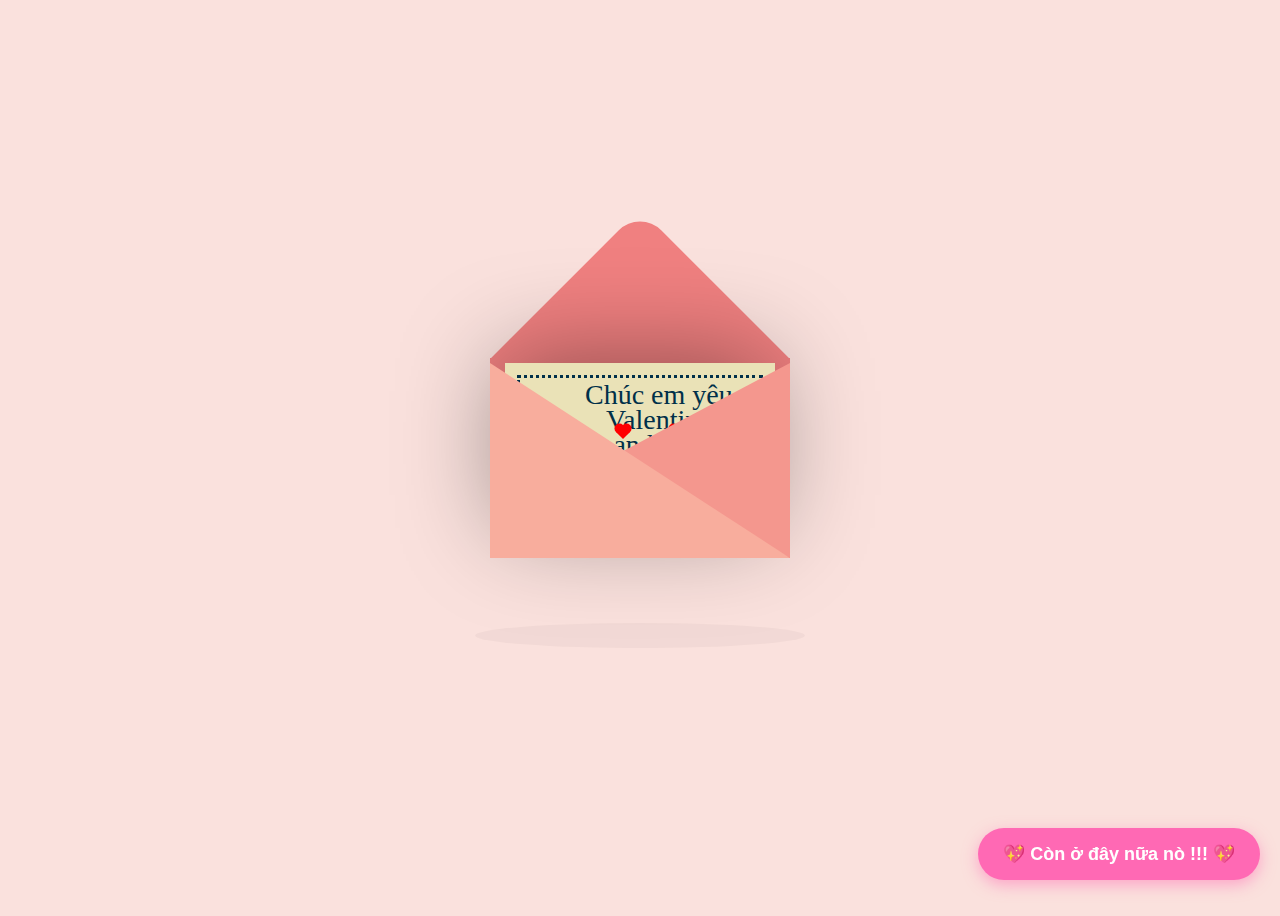
<file: index.html>
<!DOCTYPE html>
<html lang="en">
  <head>
    <meta charset="UTF-8" />
    <meta name="viewport" content="width=device-width, initial-scale=1.0" />
    <title>Valentine 14/2</title>
    <link rel="stylesheet" href="./style2.css">
    <link href="https://fonts.googleapis.com/css2?family=Be+Vietnam+Pro:wght@300;400;700&display=swap" rel="stylesheet">

  </head>
  <body>    
    <div class="container">
      <div class="valentines">
        <div class="envelope"></div>
        <div class="front"></div>
        <div class="card">
            <div class="text">Chúc em yêu</br>Valentine</br>an lành!
        </div>
        <div class="heart"></div>
      </div>
      <div class="hearts">
        <div class="one"></div>
        <div class="two"></div>
        <div class="three"></div>
        <div class="four"></div>
        <div class="five"></div>
    </div>
    <div class="shadow"></div>
    </div>
    <button id="cute-button">💖 Còn ở đây nữa nò !!! 💖</button>
    
  <script src="https://cdnjs.cloudflare.com/ajax/libs/jquery/3.5.1/jquery.min.js"></script>
  <script src="./script2.js"></script>
    <script>
        document.getElementById("cute-button").addEventListener("click", function () {
        window.location.href = "index3.html?play=true"; // Chuyển trang kèm tham số
        });
    </script>
  </body>
</html>
</file>
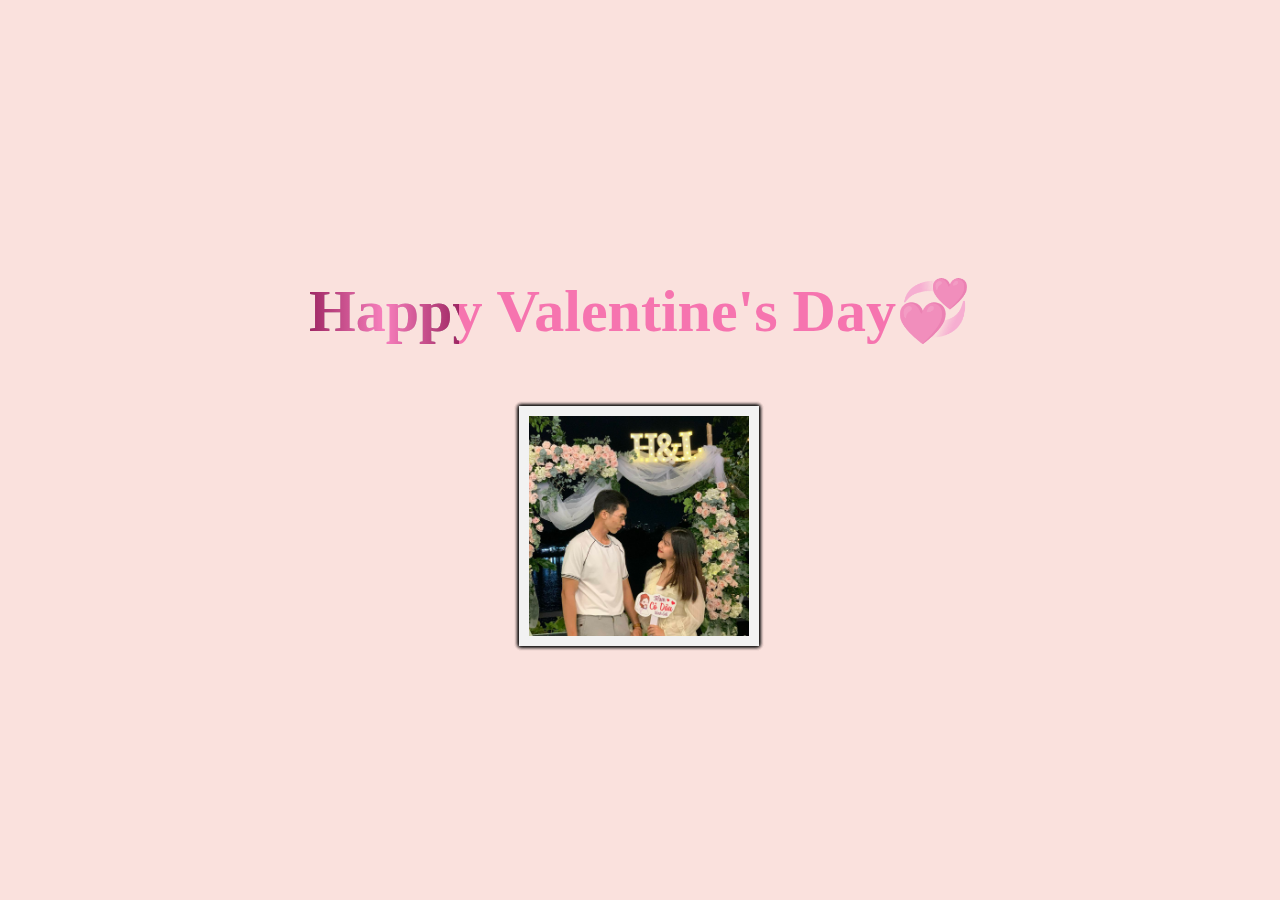
<file: index3.html>
<!DOCTYPE html>
<html lang="en">
  <head>
    <meta charset="UTF-8" />
    <meta name="viewport" content="width=device-width, initial-scale=1.0" />
    <title>Valentine's Day Flip Book</title>
    <link rel="stylesheet" href="./style3.css" />
  </head>
  <body>
    <div id="hedlinecontainer">
      <div id="shine">Happy Valentine's Day💞</div>
    </div>

    <div class="gallery">
      <img src="./file/anh1.jpg" alt="anh1" />
      <img src="./file/anh2.jpg" alt="anh2" />
      <img src="./file/anh3.jpg" alt="anh3" />
      <img src="./file/anh4.jpg" alt="anh4" />
      <img src="./file/anh5.jpg" alt="anh5" />
      <img src="./file/anh6.jpg" alt="anh6" />
      <img src="./file/anh7.jpg" alt="anh7" />
      <img src="./file/anh8.jpg" alt="anh8" />
    </div>
    <audio id="background-music" loop>
      <source src="file/motdoi.mp3" type="audio/mpeg" />
    </audio>

    <script>
      document.addEventListener("DOMContentLoaded", function () {
        let urlParams = new URLSearchParams(window.location.search);
        let shouldPlay = urlParams.get("play"); // Kiểm tra tham số trên URL
        let audio = document.getElementById("background-music");
        audio.volume = 0.5; // Giảm âm lượng

        if (shouldPlay === "true") {
          audio.play().catch((error) => {
            console.log("Trình duyệt chặn autoplay, cần tương tác!");
          });

          // Thêm sự kiện click để đảm bảo nhạc được phát khi người dùng tương tác
          document.addEventListener(
            "click",
            function () {
              audio.play();
            },
            { once: true }
          );
        }
      });
    </script>
  </body>
</html>
</file>
<file: style2.css>
body {
  display: flex;
  justify-content: center;
  align-items: center;
  height: 100vh;
  background-color: #fae1dd;
}
.container {
  position: relative;
}
.valentines {
  position: relative;
  top: 50%;
  cursor: pointer;
  animation: up 3s linear infinite;
}
@keyframes up {
  0%,
  100% {
    transform: translateY(0);
  }
  50% {
    transform: translateY(-30px);
  }
}
.envelope {
  position: relative;
  width: 300px;
  height: 200px;
  background-color: #f08080;
}
.envelope:before {
  background-color: #f08080;
  content: "";
  position: absolute;
  width: 212px;
  height: 212px;
  transform: rotate(45deg);
  top: -105px;
  left: 44px;
  border-radius: 30px 0 0 0;
}
.card {
  position: absolute;
  background-color: #eae2b7;
  width: 270px;
  height: 170px;
  top: 5px;
  left: 15px;
  box-shadow: -5px -5px 100px rgba(0, 0, 0, 0.4);
}
.card:before {
  content: "";
  position: absolute;
  border: 3px solid #003049;
  border-style: dotted;
  width: 240px;
  height: 140px;
  left: 12px;
  top: 12px;
}
.text {
  position: absolute;
  font-family: "Brush Script MT", cursive;
  font-size: 28px;
  text-align: center;
  line-height: 25px;
  top: 19px;
  left: 80px;
  color: #003049;
}
.heart {
  background-color: #d62828;
  display: inline-block;
  height: 30px;
  margin: 0 10px;
  position: relative;
  top: 110px;
  left: 105px;
  transform: rotate(-45deg);
  width: 30px;
}
.heart:before,
.heart:after {
  content: "";
  background-color: #d62828;
  border-radius: 50%;
  height: 30px;
  width: 30px;
  position: absolute;
}
.heart:before {
  top: -15px;
  left: 0;
}
.heart:after {
  left: 15px;
  top: 0;
}
.hearts {
  position: absolute;
  top: 15px;
}
@keyframes heart {
  0% {
    transform: translateY(0) rotate(-45deg) scale(0.3);
    opacity: 1;
  }
  100% {
    transform: translateY(-150px) rotate(-45deg) scale(1.3);
    opacity: 0.5;
  }
}
.one,
.two,
.three,
.four,
.five {
  background-color: red;
  display: inline-block;
  height: 10px;
  width: 10px;
  margin: 0 10px;
  position: relative;
  transform: rotate(-45deg);
  top: 50px;
}
.one:before,
.one:after,
.two:before,
.two:after,
.three:before,
.three:after,
.four:before,
.four:after,
.five:before,
.five:after {
  content: "";
  background-color: red;
  border-radius: 50%;
  height: 10px;
  width: 10px;
  position: absolute;
}
.one:before,
.two:before,
.three:before,
.four:before,
.five:before {
  top: -5px;
  left: 0;
}
.one:after,
.two:after,
.three:after,
.four:after,
.five:after {
  left: 5px;
  top: 0;
}
.one {
  left: 10px;
  animation: heart 1s ease-out infinite;
}
.two {
  left: 30px;
  animation: heart 2s ease-out infinite;
}
.three {
  left: 50px;
  animation: heart 1.5s ease-out infinite;
}
.four {
  left: 70px;
  animation: heart 2.3s ease-out infinite;
}
.five {
  left: 90px;
  animation: heart 1.7s ease-out infinite;
}
.front {
  position: absolute;
  border-right: 180px solid #f4978e;
  border-top: 95px solid transparent;
  border-bottom: 100px solid transparent;
  left: 120px;
  top: 5px;
  width: 0;
  height: 0;
  z-index: 10;
}
.front:before {
  position: absolute;
  content: "";
  border-left: 300px solid #f8ad9d;
  border-top: 195px solid transparent;
  left: -120px;
  top: -95px;
  width: 0;
  height: 0;
}
.shadow {
  position: absolute;
  width: 330px;
  height: 25px;
  border-radius: 50%;
  background-color: rgba(0, 0, 0, 0.03);
  top: 265px;
  left: -15px;
  z-index: -1;
  animation: scale 3s linear infinite;
}
@keyframes scale {
  0%,
  100% {
    transform: scaleX(1);
  }
  50% {
    transform: scaleX(0.85);
  }
}

#cute-button {
  position: fixed;
  bottom: 20px;
  right: 20px;
  background-color: #ff69b4;
  color: white;
  border: none;
  padding: 15px 25px;
  font-size: 18px;
  font-weight: bold;
  border-radius: 50px;
  cursor: pointer;
  box-shadow: 0 5px 15px rgba(255, 105, 180, 0.5);
  transition: all 0.3s ease-in-out;
}

#cute-button:hover {
  background-color: #ff1493;
  transform: scale(1.1);
}
</file>
<file: style3.css>
.gallery {
  --d: 10s;
  /* duration */
  display: grid;
  place-items: center; /* Center both horizontally and vertically */
  width: 220px;
  margin-left: 220px;
}

.gallery > img {
  grid-area: 1/1;
  width: 100%;
  aspect-ratio: 1;
  object-fit: cover;
  border: 10px solid #f2f2f2;
  box-shadow: 0 0 4px #0007;
  z-index: 2;
  animation: slide var(--d) infinite, z-order var(--d) infinite steps(1);
}

.gallery img:last-child {
  animation-name: slide, z-order-last;
}

.gallery > img:nth-child(1) {
  animation-delay: calc(0 * var(--d));
  --r: 16deg;
}

.gallery > img:nth-child(2) {
  animation-delay: calc(-0.125 * var(--d));
  --r: -1deg;
}

.gallery > img:nth-child(3) {
  animation-delay: calc(-0.25 * var(--d));
  --r: -19deg;
}

.gallery > img:nth-child(4) {
  animation-delay: calc(-0.375 * var(--d));
  --r: 6deg;
}

.gallery > img:nth-child(5) {
  animation-delay: calc(-0.5 * var(--d));
  --r: -8deg;
}

.gallery > img:nth-child(6) {
  animation-delay: calc(-0.625 * var(--d));
  --r: 12deg;
}

.gallery > img:nth-child(7) {
  animation-delay: calc(-0.75 * var(--d));
  --r: -10deg;
}

.gallery > img:nth-child(8) {
  animation-delay: calc(-0.875 * var(--d));
  --r: 4deg;
}

@keyframes slide {
  10% {
    transform: translateX(120%) rotate(var(--r));
  }
  0%,
  100%,
  20% {
    transform: translateX(0%) rotate(var(--r));
  }
}

@keyframes z-order {
  10%,
  20% {
    z-index: 1;
  }
  80% {
    z-index: 2;
  }
}

@keyframes z-order-last {
  10%,
  20% {
    z-index: 1;
  }
  90% {
    z-index: 2;
  }
}

body {
  margin: 0;
  min-height: 100vh;
  display: grid;
  place-content: center;
  background: #fae1dd;
  overflow: hidden;
}

#hedlinecontainer {
  display: flex;
  justify-content: center;
  align-items: center;
  margin-top: 20px;
  margin-bottom: 60px;
}

#shine {
  font-size: 60px;
  font-weight: bold;
  color: rgba(255, 0, 102, 0.3);
  z-index: 10;
  background: -webkit-gradient(
      linear,
      left top,
      right top,
      from(#222),
      to(#222),
      color-stop(0.5, #fff)
    )
    0 0 no-repeat;
  -webkit-background-size: 150px;
  -webkit-background-clip: text;
  -webkit-animation-name: shine;
  -webkit-animation-duration: 3s; /* Adjust the duration as needed */
  -webkit-animation-iteration-count: infinite;
  text-shadow: 0 0px 0px rgba(233, 85, 189, 0.419);
}

@-webkit-keyframes shine {
  0%,
  10% {
    background-position: -1000px;
  }
  20% {
    background-position: top left;
  }
  90% {
    background-position: top right;
  }
  100% {
    background-position: 1000px;
  }
}

@media only screen and (max-width: 600px) {
  #shine {
    font-size: 22px;
  }
  #hedlinecontainer {
    display: flex;
    justify-content: center;
    align-items: center;

    margin-bottom: 60px;
  }

  .gallery {
    --d: 10s;
    /* duration */
    display: grid;
    place-items: center; /* Center both horizontally and vertically */
    width: 150px;
    margin-left: 60px;
  }
}
</file>
